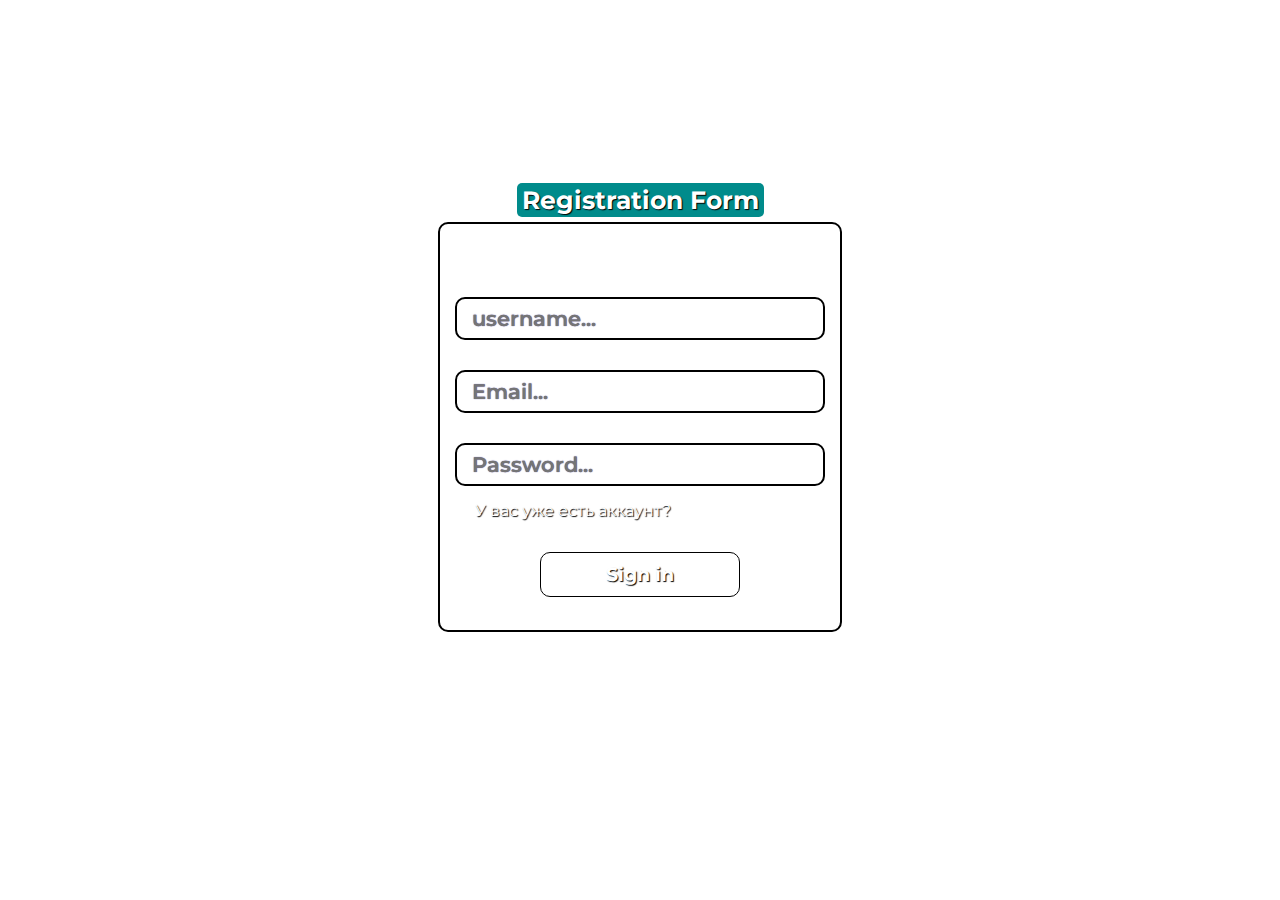
<file: index.html>
<!DOCTYPE html>
<html lang="en">
  <head>
    <meta charset="UTF-8" />
    <meta http-equiv="X-UA-Compatible" content="IE=edge" />
    <meta name="viewport" content="width=device-width, initial-scale=1.0" />
    <title>Todo</title>
    <link rel="stylesheet" href="css/style.css" />
  </head>
  <body>
    <div class="container">
      <div class="left">
        <button class="signOut">Sign out</button>
      </div>
      <div class="card">
        <div class="content">
          <div>
            <input
              type="text"
              placeholder="Title"
              name="title"
              class="title"
              id="inp"
            />
          </div>
          <div>
            <input
              type="text"
              name="description"
              placeholder="Description"
              class="desc"
              id="inp2"
            />
          </div>
          <div>
            <input type="date" class="date" id="inp3" name="date" />
          </div>
          <div class="btnBox">
            <button class="btn" type="submit">Add Todo</button>
          </div>
        </div>
      </div>
    </div>
    <div class="row">
      <div class="row2">
        <div class="loader"></div>
      </div>
    </div>
    <script src="js/script.js"></script>
  </body>
</html>
</file>
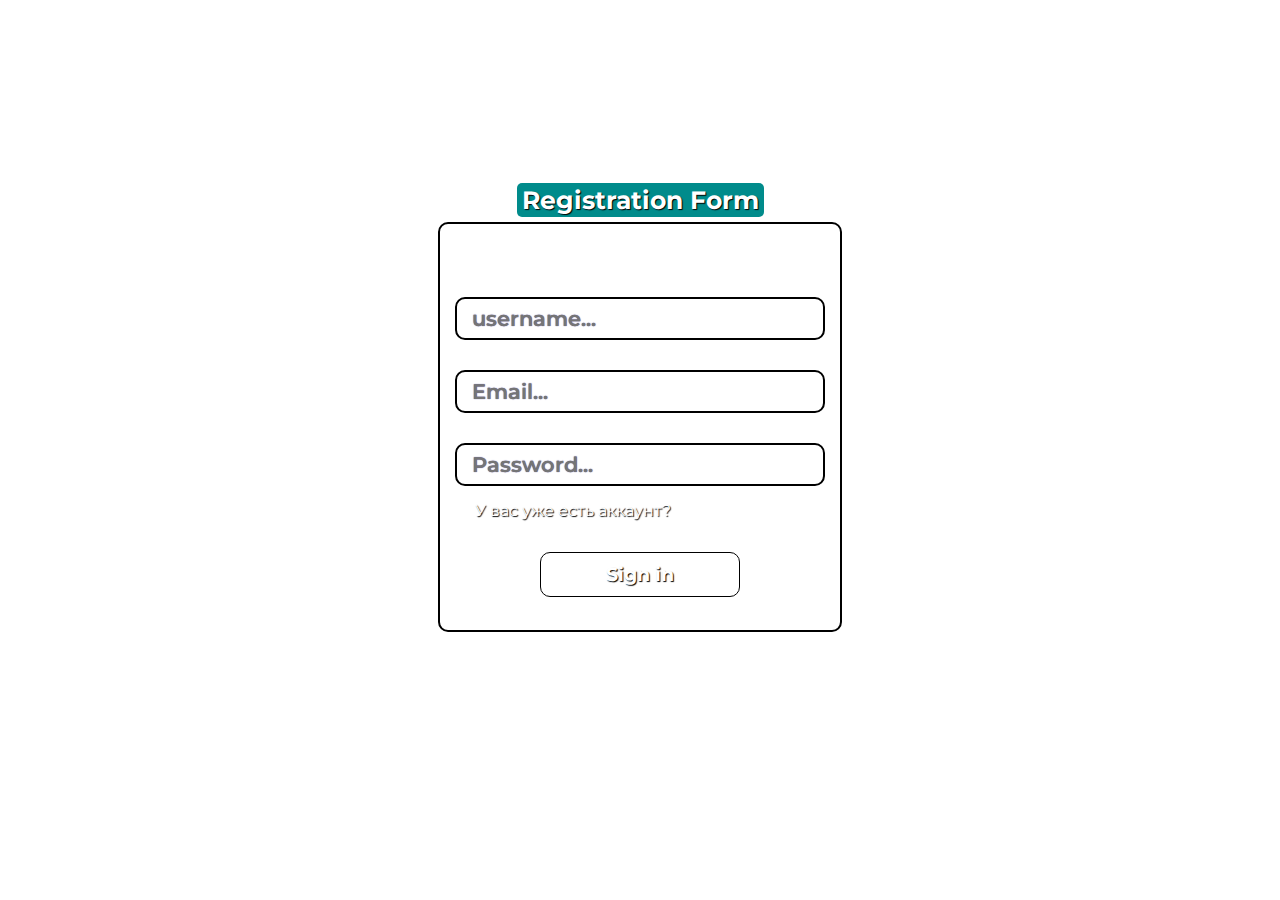
<file: auth.html>
<!DOCTYPE html>
<html lang="en">
  <head>
    <meta charset="UTF-8" />
    <meta http-equiv="X-UA-Compatible" content="IE=edge" />
    <meta name="viewport" content="width=device-width, initial-scale=1.0" />
    <title>Authorization</title>
    <link rel="stylesheet" href="css/register and login.css" />
  </head>
  <body>
    <div class="box">
      <div class="card">
        <h2>Authorization Form</h2>
        <div class="card-inner">
          <div>
            <input type="text" placeholder="username..." class="username" />
          </div>
          <div>
            <input type="password" placeholder="Password..." class="password" />
            <div class="muted">
              <a href="register.html">Еще нет аккаунта?</a>
            </div>
          </div>
          <div class="btn_box">
            <button class="submit">Log in</button>
          </div>
        </div>
      </div>
    </div>
    <script src="js/auth.js"></script>
  </body>
</html>
</file>
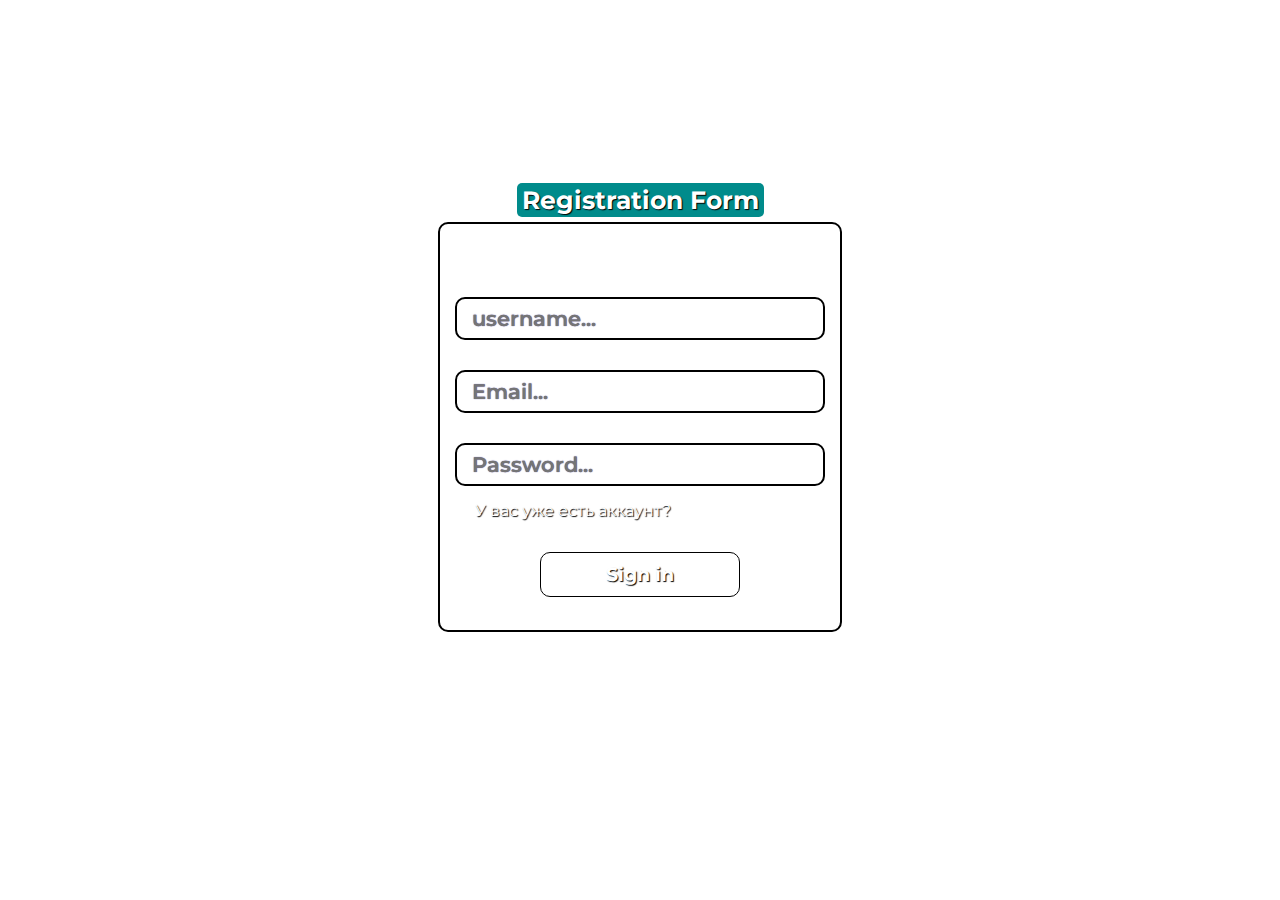
<file: register.html>
<!DOCTYPE html>
<html lang="en">
  <head>
    <meta charset="UTF-8" />
    <meta http-equiv="X-UA-Compatible" content="IE=edge" />
    <meta name="viewport" content="width=device-width, initial-scale=1.0" />
    <title>Registration</title>
    <link rel="stylesheet" href="css/register and login.css" />
  </head>
  <body>
    <div class="box">
      <div class="card">
        <h2>Registration Form</h2>
        <div class="card-inner">
          <div>
            <input type="text" placeholder="username..." class="username" />
          </div>
          <div>
            <input type="email" placeholder="Email..." class="email" />
          </div>
          <div>
            <input type="password" placeholder="Password..." class="password" />
            <div class="muted">
              <a href="auth.html">У вас уже есть аккаунт?</a>
            </div>
          </div>
          <div class="btn_box">
            <button class="submit">Sign in</button>
          </div>
        </div>
      </div>
    </div>
    <script src="js/register.js"></script>
  </body>
</html>
</file>
<file: css/style.css>
@import url("https://fonts.googleapis.com/css2?family=Montserrat:wght@100;200;300;400;500;600;700;800;900&display=swap");

* {
  margin: 0;
  padding: 0;
  text-decoration: none;
  box-sizing: border-box;
  font-family: "Montserrat", sans-serif;
}

body {
  background: url("https://wallpapercave.com/wp/wp5405231.jpg") center / cover
    no-repeat;
  width: 100%;
  min-height: 100vh;
}

.container {
  width: 90%;
  margin: auto;
  height: 80vh;
}

.card {
  display: flex;
  justify-content: center;
  align-items: center;
  flex-direction: column;
  height: 50vh;
}

.content {
  background-color: gray;
  z-index: 2;
  width: 30%;
  height: 85%;
  display: flex;
  justify-content: center;
  align-items: center;
  flex-direction: column;
  border-radius: 10px;
  box-shadow: 0 0 10px black;
}

.content div input {
  z-index: 100;
  width: 340px;
  padding: 12px 20px;
  font-size: 19px;
  margin: 10px 0;
  border-radius: 10px;
  outline: none;
  border: 2px solid black;
}

.btnBox button {
  padding: 10px 10px;
  font-size: 19px;
  border-radius: 10px;
  outline: none;
  cursor: pointer;
  border: none;
  width: 200px;
  box-shadow: 2px 2px 1px black;
  font-weight: 600;
  font-family: "Segoe UI", Tahoma, Geneva, Verdana, sans-serif;
}

.btnBox {
  margin-top: 30px;
  width: 100%;
  text-align: center;
}

.left {
  position: absolute;
  z-index: 100;
  top: 2rem;
  right: 3rem;
}

.left .signOut {
  width: 150px;
  padding: 10px 10px;
  font-size: 21px;
  border-radius: 5px;
  border: none;
  outline: none;
  cursor: pointer;
  background-color: darkred;
  color: white;
  font-weight: 900;
  text-shadow: 1px 1px 1px black;
  box-shadow: 1px 1px 2px white;
}

.lds-spinner {
  color: official;
  display: inline-block;
  position: relative;
  width: 80px;
  height: 80px;
}
.lds-spinner div {
  transform-origin: 40px 40px;
  animation: lds-spinner 1.2s linear infinite;
}
.lds-spinner div:after {
  content: " ";
  display: block;
  position: absolute;
  top: 3px;
  left: 37px;
  width: 6px;
  height: 18px;
  border-radius: 20%;
  background: #fff;
}
.lds-spinner div:nth-child(1) {
  transform: rotate(0deg);
  animation-delay: -1.1s;
}
.lds-spinner div:nth-child(2) {
  transform: rotate(30deg);
  animation-delay: -1s;
}
.lds-spinner div:nth-child(3) {
  transform: rotate(60deg);
  animation-delay: -0.9s;
}
.lds-spinner div:nth-child(4) {
  transform: rotate(90deg);
  animation-delay: -0.8s;
}
.lds-spinner div:nth-child(5) {
  transform: rotate(120deg);
  animation-delay: -0.7s;
}
.lds-spinner div:nth-child(6) {
  transform: rotate(150deg);
  animation-delay: -0.6s;
}
.lds-spinner div:nth-child(7) {
  transform: rotate(180deg);
  animation-delay: -0.5s;
}
.lds-spinner div:nth-child(8) {
  transform: rotate(210deg);
  animation-delay: -0.4s;
}
.lds-spinner div:nth-child(9) {
  transform: rotate(240deg);
  animation-delay: -0.3s;
}
.lds-spinner div:nth-child(10) {
  transform: rotate(270deg);
  animation-delay: -0.2s;
}
.lds-spinner div:nth-child(11) {
  transform: rotate(300deg);
  animation-delay: -0.1s;
}
.lds-spinner div:nth-child(12) {
  transform: rotate(330deg);
  animation-delay: 0s;
}
@keyframes lds-spinner {
  0% {
    opacity: 1;
  }
  100% {
    opacity: 0;
  }
}

.row {
  border-top: 2px solid black;
}
.row2 {
  display: flex;
  justify-content: flex-start;
  flex-wrap: wrap;
  align-items: center;
  min-height: 80vh;
  width: 90%;
  margin: 5% auto;
}

.loader {
  width: 100%;
  display: flex;
  justify-content: center;
  align-items: center;
  min-height: 40vh;
}

.boxCard {
  margin: 10px 3%;
  text-align: center;
  display: flex;
  align-items: center;
  justify-content: flex-start;
  flex-wrap: wrap;
}
.cards {
  width: 350px;
  height: 400px;
  border: 2px solid gold;
  border-radius: 10px;
}

.card-header {
  background-color: darkorange;
  border-radius: 10px 10px 0 0;
  padding: 10px 0;
  display: flex;
  justify-content: center;
  position: relative;
}

.card-header h3 {
  color: white;
  font-size: 26px;
  text-shadow: 1px 1px 1px black;
}

.card-body {
  height: 70%;
  display: flex;
  align-items: center;
  justify-content: center;
  flex-direction: column;
  background-color: black;
}
.card-body p {
  color: white;
  font-weight: 900;
  text-shadow: 1px 1px 1px black;
  font-size: 25px;
}

.card-body .time {
  color: white;
}

.card-footer {
  background-color: darkorange;
  height: 17%;
  border-radius: 0 0 10px 10px;
  width: 100%;
}

.card-footer button {
  height: 40px !important;
  cursor: pointer;
  min-width: 90px;
  padding: 0 10px;
  margin-top: 16px !important;
  margin: 0 10px;
  font-size: 15px;
  font-weight: 600;
  color: white;
  background-color: black;
  border: none;
  border-radius: 10px;
}

.card-footer div {
  display: flex;
  justify-content: space-between;
  width: 90%;

  margin: auto;
  padding-top: 12px;
}

@media screen and (max-width: 820px) {
  .box {
    width: 500px;
  }
  .row2 {
    margin: auto;
    justify-content: center;
  }
}
@media screen and (max-width: 420px) {
  .left {
    top: 0;
  }
  .box {
    margin-top: 15%;
    width: 380px;
  }
}
@media screen and (max-width: 380px) {
  .left {
    top: 1rem;
  }
  .box {
    margin-top: 25%;
    width: 350px;
  }
  .card {
    height: 75% !important;
  }
  .box input {
    width: 300px !important;
  }
}

.title.active,
.desc.active,
.date.active,
.userId.active {
  border: 2px solid red;
  color: red !important;
  text-shadow: 1px 1px 1px black !important;
  animation: shake 300ms;
}
@keyframes shake {
  25% {
    transform: translate(5px);
  }
  50% {
    transform: translate(-5px);
  }
  75% {
    transform: translate(5px);
  }
}

.title.active.active::-webkit-input-placeholder {
  color: red;
}
.desc.active::-webkit-input-placeholder {
  color: red;
}
.date.active.active::-webkit-input-placeholder {
  color: red;
}
.userId.active.active::-webkit-input-placeholder {
  color: red;
}
</file>
<file: css/register and login.css>
@import url("https://fonts.googleapis.com/css2?family=Montserrat:wght@100;200;300;400;500;600;700;800;900&display=swap");

* {
  margin: 0;
  padding: 0;
  text-decoration: none;
  box-sizing: border-box;
  font-family: "Montserrat", sans-serif;
}

body {
  background: url("https://cdn.wallpapersafari.com/97/50/eRwDMy.jpg") center /
    cover no-repeat;
  min-height: 100vh;
  width: 100%;
}

.box {
  width: 90%;
  margin: auto;
  height: 90vh;
}

.card {
  height: 100%;
  display: flex;
  justify-content: center;
  align-items: center;
  flex-direction: column;
}

.card-inner {
  display: flex;
  align-items: center;
  justify-content: flex-start;
  padding-top: 5%;
  flex-direction: column;
  border: 2px solid black;
  width: 35%;
  min-height: 410px;
  border-radius: 10px;
}

.card-inner div input {
  font-size: 21px;
  font-weight: 600;
  text-shadow: 0 0 1px darkslateblue;
  border-radius: 10px;
  border: 2px solid black;
  padding: 7px 15px;
  width: 370px;
  margin: 15px 0;
  outline: none;
}

.btn_box button {
  font-size: 19px;
  width: 200px;
  padding: 10px 15px;
  border-radius: 10px;
  border: 1px solid black;
  background-color: transparent;
  color: white;
  font-weight: 700;
  text-shadow: 1px 1px 1px black;
  cursor: pointer;
  transition: 0.3s;
  outline: none;
}

.btn_box button:hover {
  background-color: black;
  color: white;
  text-shadow: 1px 1px 1px black;
}

.btn_box {
  margin-top: 8%;
}

.card h2 {
  color: white;
  text-shadow: 1px 1px 1px black;
  font-size: 25px;
  margin: 5px 0;
  background-color: darkcyan;
  padding: 2px 5px;
  border-radius: 5px;
}

.email.active,
.password.active {
  border: 2px solid red;
  color: red !important;
  text-shadow: 1px 1px 1px black !important;
}

.password.active::-webkit-input-placeholder {
  color: red;
}
.email.active::-webkit-input-placeholder {
  color: red;
}

.muted {
  width: 100%;
  margin-left: 20px;
  display: flex;
  justify-content: flex-start;
}
.muted a {
  color: white;
  text-shadow: 1px 1px 1px black;
}

@media screen and (max-width: 820px) {
  .box {
    width: 100%;
  }
  .card {
    height: 100%;
    display: flex;
    justify-content: center;
    align-items: center;
    flex-direction: column;
  }
  .card-inner {
    display: flex;
    align-items: center;
    justify-content: flex-start;
    padding-top: 5%;
    flex-direction: column;
    border: 2px solid black;
    width: 80%;
    height: 35%;
    border-radius: 10px;
  }
}

@media screen and (max-width: 414px) {
  .card-inner div input {
    width: 250px;
  }
}
@media screen and (max-width: 400px) {
  .card-inner div input {
    width: 250px;
  }
  .card {
    min-height: 100%;
  }
  .box {
    min-height: 100vh;
  }
}
@media screen and (max-width: 375px) {
  .card-inner div input {
    width: 250px;
  }
  .card {
    min-height: 130%;
  }
  .box {
    min-height: 100vh;
  }
}
@media screen and (min-width: 3836px) {
  .card h2 {
    font-size: 32px;
  }
  .card-inner {
    width: 30%;
    height: 55%;
  }

  .card-inner input {
    width: 550px !important;
    font-size: 32px !important;
  }
  .btn_box {
    margin-top: 5%;
  }
}

.email.active,
.password.active,
.username.active {
  border: 2px solid red;
  color: red !important;
  text-shadow: 1px 1px 1px black !important;
  animation: shake 300ms;
}
@keyframes shake {
  25% {
    transform: translate(5px);
  }
  50% {
    transform: translate(-5px);
  }
  75% {
    transform: translate(5px);
  }
}

.password.active::-webkit-input-placeholder {
  color: red;
}
.email.active::-webkit-input-placeholder {
  color: red;
}
.username.active::-webkit-input-placeholder {
  color: red;
}
</file>
